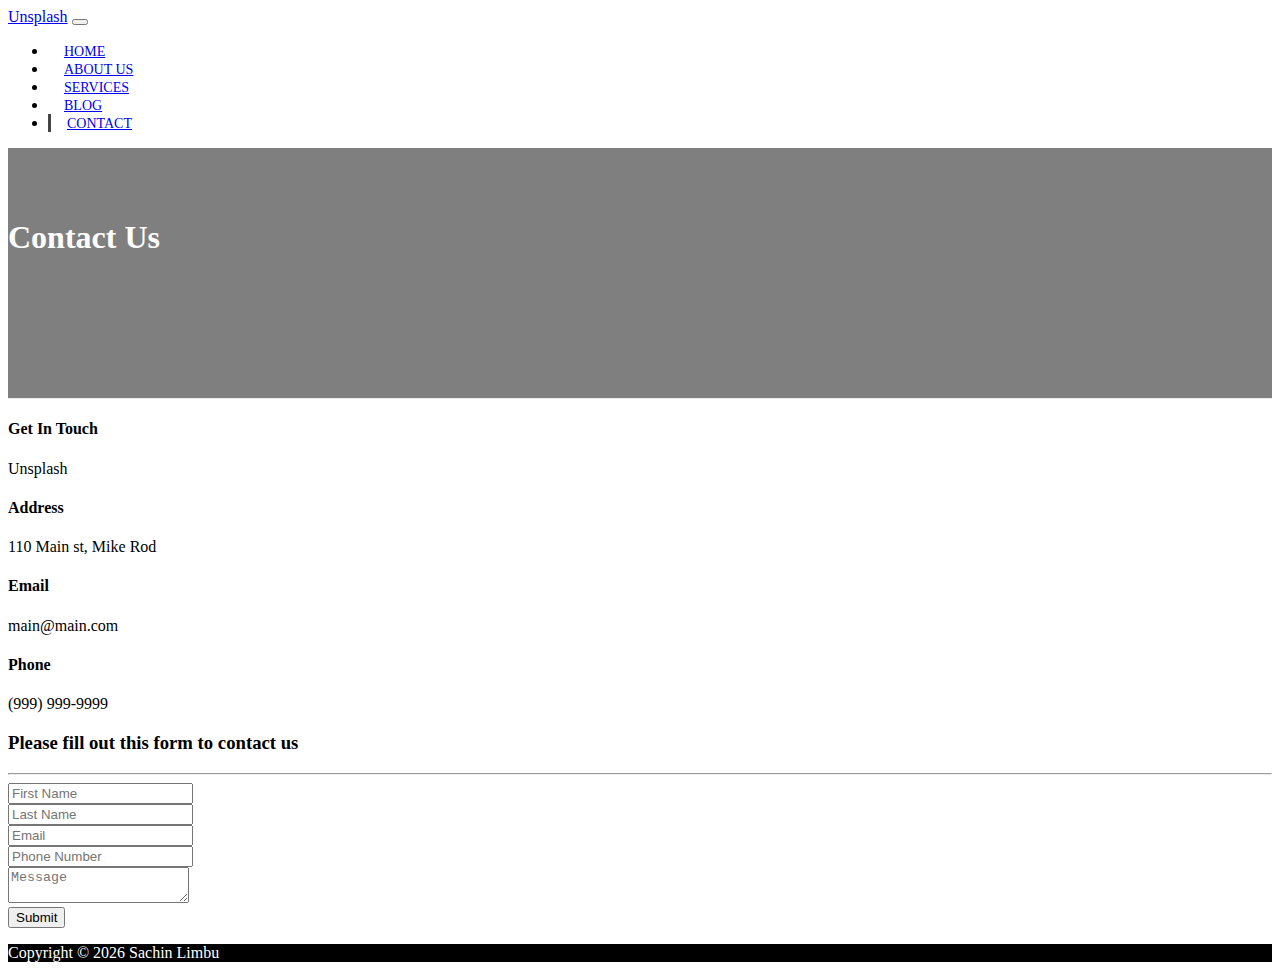
<file: contact.html>
<!DOCTYPE html>
<html lang="en">

<head>
  <meta charset="UTF-8">
  <meta name="viewport" content="width=device-width, initial-scale=1.0">
  <meta http-equiv="X-UA-Compatible" content="ie=edge">
  <link rel="stylesheet" href="https://use.fontawesome.com/releases/v5.0.13/css/all.css" integrity="sha384-DNOHZ68U8hZfKXOrtjWvjxusGo9WQnrNx2sqG0tfsghAvtVlRW3tvkXWZh58N9jp"
    crossorigin="anonymous">
  <link rel="stylesheet" href="https://stackpath.bootstrapcdn.com/bootstrap/4.1.1/css/bootstrap.min.css" integrity="sha384-WskhaSGFgHYWDcbwN70/dfYBj47jz9qbsMId/iRN3ewGhXQFZCSftd1LZCfmhktB"
    crossorigin="anonymous">
  <link rel="stylesheet" href="css/style.css">
  <title>Unsplash</title>
</head>

<body>
  <nav class="navbar navbar-expand-sm navbar-dark bg-dark">
    <div class="container">
      <a href="index.html" class="navbar-brand">Unsplash</a>
      <button class="navbar-toggler" data-toggle="collapse" data-target="#navbarCollapse">
        <span class="navbar-toggler-icon"></span>
      </button>
      <div class="collapse navbar-collapse" id="navbarCollapse">
        <ul class="navbar-nav ml-auto">
          <li class="nav-item">
            <a href="index.html" class="nav-link">Home</a>
          </li>
          <li class="nav-item">
            <a href="about.html" class="nav-link">About Us</a>
          </li>
          <li class="nav-item">
            <a href="services.html" class="nav-link">Services</a>
          </li>
          <li class="nav-item">
            <a href="blog.html" class="nav-link">Blog</a>
          </li>
          <li class="nav-item active">
            <a href="contact.html" class="nav-link">Contact</a>
          </li>
        </ul>
      </div>
    </div>
  </nav>

  <!-- PAGE HEADER -->
  <header id="page-header">
    <div class="container">
      <div class="row">
        <div class="col-md-6 m-auto text-center">
          <h1>Contact Us</h1>
  
        </div>
      </div>
    </div>
  </header>

  <!-- CONTACT SECTION -->
  <section id="contact" class="py-3">
    <div class="container">
      <div class="row">
        <div class="col-md-4">
          <div class="card p-4">
            <div class="card-body">
              <h4>Get In Touch</h4>
              <p>Unsplash</p>
              <h4>Address</h4>
              <p>110 Main st, Mike Rod</p>
              <h4>Email</h4>
              <p>main@main.com</p>
              <h4>Phone</h4>
              <p>(999) 999-9999</p>
            </div>
          </div>
        </div>
        <div class="col-md-8">
          <div class="card p-4">
            <div class="card-body">
              <h3 class="text-center">Please fill out this form to contact us</h3>
              <hr>
              <div class="row">
                <div class="col-md-6">
                  <div class="form-group">
                    <input type="text" class="form-control" placeholder="First Name">
                  </div>
                </div>
                <div class="col-md-6">
                  <div class="form-group">
                    <input type="text" class="form-control" placeholder="Last Name">
                  </div>
                </div>
                <div class="col-md-6">
                  <div class="form-group">
                    <input type="text" class="form-control" placeholder="Email">
                  </div>
                </div>
                <div class="col-md-6">
                  <div class="form-group">
                    <input type="text" class="form-control" placeholder="Phone Number">
                  </div>
                </div>
              </div>
              <div class="row">
                <div class="col-md-12">
                  <div class="form-group">
                    <textarea class="form-control" placeholder="Message"></textarea>
                  </div>
                </div>
                <div class="col-md-12">
                  <div class="form-group">
                    <input type="submit" value="Submit" class="btn btn-outline-danger btn-block">
                  </div>
                </div>
              </div>
            </div>
          </div>
        </div>
      </div>
    </div>
  </section>

  <!-- STAFF -->
  <!-- <section id="staff" class="py-5 text-center bg-dark text-white">
    <div class="container">
      <h1>Our Staff</h1>
      <hr>
      <div class="row">
        <div class="col-md-3">
          <img src="img/person1.jpg" alt="" class="img-fluid rounded-circle mb-2">
          <h4>Jane Doe</h4>
          <small>Marketing Manager</small>
        </div>
        <div class="col-md-3">
          <img src="img/person2.jpg" alt="" class="img-fluid rounded-circle mb-2">
          <h4>Sara Williams</h4>
          <small>Business Manager</small>
        </div>
        <div class="col-md-3">
          <img src="img/person3.jpg" alt="" class="img-fluid rounded-circle mb-2">
          <h4>John Doe</h4>
          <small>CEO</small>
        </div>
        <div class="col-md-3">
          <img src="img/person4.jpg" alt="" class="img-fluid rounded-circle mb-2">
          <h4>Steve Smith</h4>
          <small>Web Developer</small>
        </div>
      </div>
    </div>
  </section> -->

  <!-- FOOTER -->
  <footer id="main-footer" class="text-center p-4">
    <div class="container">
      <div class="row">
        <div class="col">
          <p>Copyright &copy;
            <span id="year"></span> Sachin Limbu</p>
        </div>
      </div>
    </div>
  </footer>


  <script src="http://code.jquery.com/jquery-3.3.1.min.js" integrity="sha256-FgpCb/KJQlLNfOu91ta32o/NMZxltwRo8QtmkMRdAu8="
    crossorigin="anonymous"></script>
  <script src="https://cdnjs.cloudflare.com/ajax/libs/popper.js/1.14.3/umd/popper.min.js" integrity="sha384-ZMP7rVo3mIykV+2+9J3UJ46jBk0WLaUAdn689aCwoqbBJiSnjAK/l8WvCWPIPm49"
    crossorigin="anonymous"></script>
  <script src="https://stackpath.bootstrapcdn.com/bootstrap/4.1.1/js/bootstrap.min.js" integrity="sha384-smHYKdLADwkXOn1EmN1qk/HfnUcbVRZyYmZ4qpPea6sjB/pTJ0euyQp0Mk8ck+5T"
    crossorigin="anonymous"></script>

  <script>
    // Get the current year for the copyright
    $('#year').text(new Date().getFullYear());

  </script>
</body>

</html>
</file>
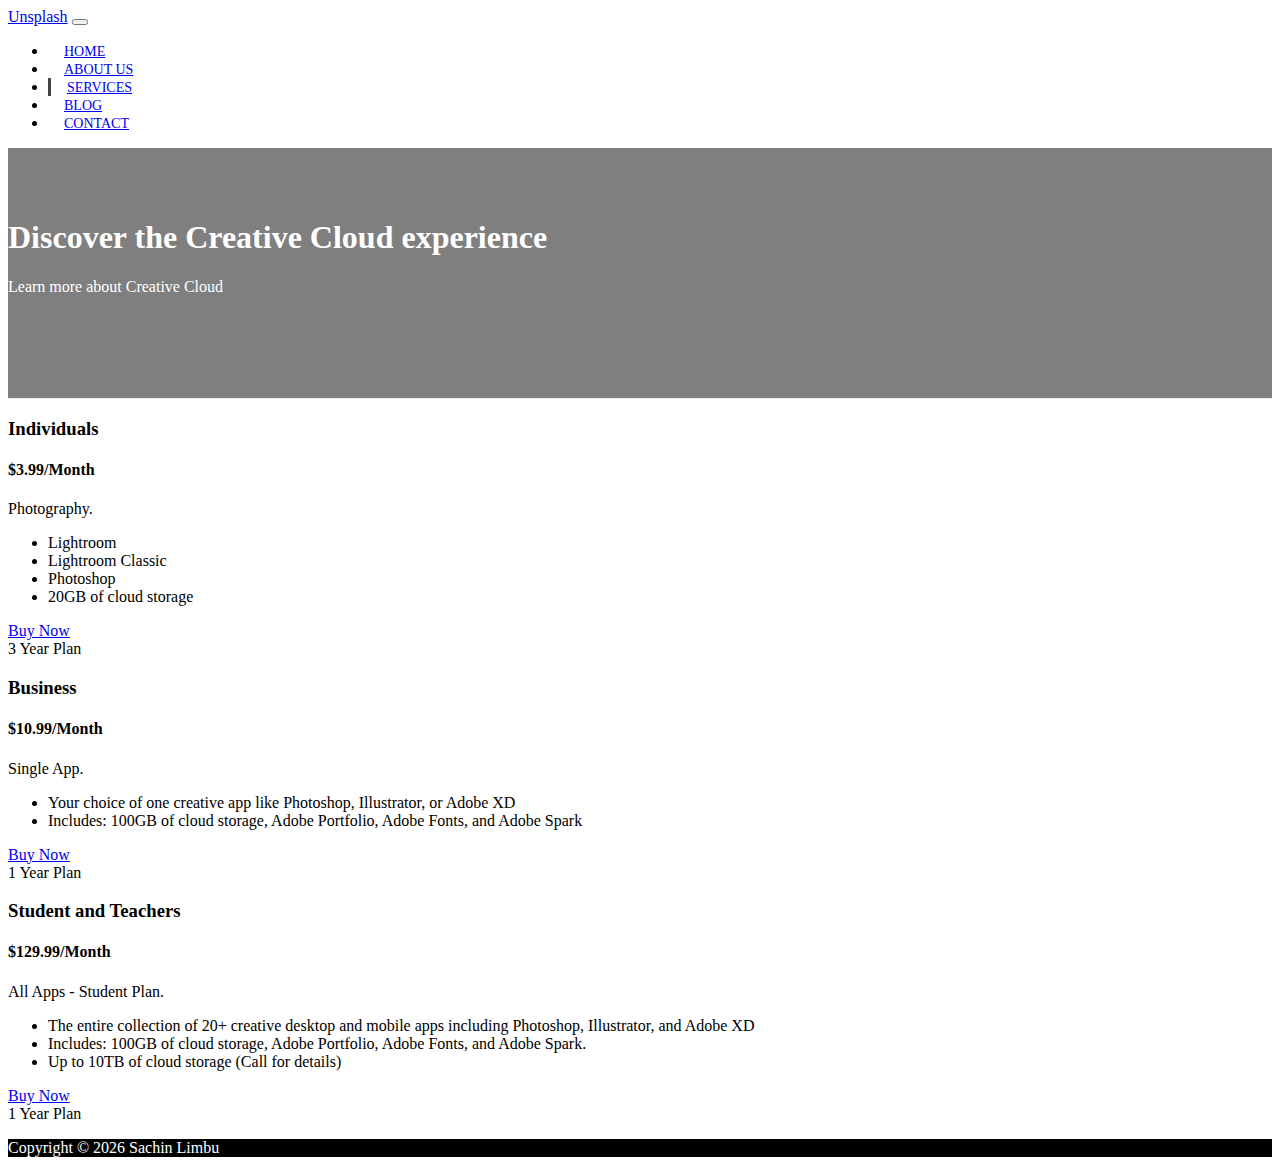
<file: services.html>
<!DOCTYPE html>
<html lang="en">

<head>
  <meta charset="UTF-8">
  <meta name="viewport" content="width=device-width, initial-scale=1.0">
  <meta http-equiv="X-UA-Compatible" content="ie=edge">
  <link rel="stylesheet" href="https://use.fontawesome.com/releases/v5.0.13/css/all.css" integrity="sha384-DNOHZ68U8hZfKXOrtjWvjxusGo9WQnrNx2sqG0tfsghAvtVlRW3tvkXWZh58N9jp"
    crossorigin="anonymous">
  <link rel="stylesheet" href="https://stackpath.bootstrapcdn.com/bootstrap/4.1.1/css/bootstrap.min.css" integrity="sha384-WskhaSGFgHYWDcbwN70/dfYBj47jz9qbsMId/iRN3ewGhXQFZCSftd1LZCfmhktB"
    crossorigin="anonymous">
  <link rel="stylesheet" href="css/style.css">
  <title>Unsplash</title>
</head>

<body>
  <nav class="navbar navbar-expand-sm navbar-dark bg-dark">
    <div class="container">
      <a href="index.html" class="navbar-brand">Unsplash</a>
      <button class="navbar-toggler" data-toggle="collapse" data-target="#navbarCollapse">
        <span class="navbar-toggler-icon"></span>
      </button>
      <div class="collapse navbar-collapse" id="navbarCollapse">
        <ul class="navbar-nav ml-auto">
          <li class="nav-item">
            <a href="index.html" class="nav-link">Home</a>
          </li>
          <li class="nav-item">
            <a href="about.html" class="nav-link">About Us</a>
          </li>
          <li class="nav-item active">
            <a href="services.html" class="nav-link">Services</a>
          </li>
          <li class="nav-item">
            <a href="blog.html" class="nav-link">Blog</a>
          </li>
          <li class="nav-item">
            <a href="contact.html" class="nav-link">Contact</a>
          </li>
        </ul>
      </div>
    </div>
  </nav>

  <!-- PAGE HEADER -->
  <header id="page-header">
    <div class="container">
      <div class="row">
        <div class="col-md-6 m-auto text-center">
          <h1>Discover the Creative Cloud experience</h1>
          <p>Learn more about Creative Cloud</p>
        </div>
      </div>
    </div>
  </header>

  <!-- SERVICES SECTION -->
  <section id="services" class="py-5">
    <div class="container">
      <div class="row">
        <div class="col-md-4">
          <div class="card text-center">
            <div class="card-header bg-dark text-white">
              <h3>Individuals</h3>
            </div>
            <div class="card-body">
              <h4 class="card-title">$3.99/Month</h4>
              <p class="card-text">Photography.</p>
              <ul class="list-group">
                <li class="list-group-item">
                  <i class="fas fa-check"></i> Lightroom
                </li>
                <li class="list-group-item">
                  <i class="fas fa-check"></i> Lightroom Classic
                </li>
                <li class="list-group-item">
                  <i class="fas fa-check"></i> Photoshop
                </li>
                <li class="list-group-item">
                  <i class="fas fa-check"></i> 20GB of cloud storage
                </li>
              </ul>
              <a href="#" class="btn btn-danger btn-block mt-2">Buy Now</a>
            </div>
            <div class="card-footer text-muted">
              3 Year Plan
            </div>
          </div>
        </div>
        <div class="col-md-4">
          <div class="card text-center">
            <div class="card-header bg-dark text-white">
              <h3>Business</h3>
            </div>
            <div class="card-body">
              <h4 class="card-title">$10.99/Month</h4>
              <p class="card-text">Single App.</p>
              <ul class="list-group">
                <li class="list-group-item">
                  <i class="fas fa-check"></i> Your choice of one creative app like Photoshop, Illustrator, or Adobe XD
                </li>
                <li class="list-group-item">
                  <i class="fas fa-check"></i> Includes: 100GB of cloud storage, Adobe Portfolio, Adobe Fonts, and Adobe Spark
                </li>
              </ul>
              <a href="#" class="btn btn-danger btn-block mt-2">Buy Now</a>
            </div>
            <div class="card-footer text-muted">
              1 Year Plan
            </div>
          </div>
        </div>
        <div class="col-md-4">
          <div class="card text-center">
            <div class="card-header bg-dark text-white">
              <h3>Student and Teachers</h3>
            </div>
            <div class="card-body">
              <h4 class="card-title">$129.99/Month</h4>
              <p class="card-text">All Apps - Student Plan.</p>
              <ul class="list-group">
                <li class="list-group-item">
                  <i class="fas fa-check"></i> The entire collection of 20+ creative desktop and mobile apps including Photoshop, Illustrator, and Adobe XD
                </li>
                <li class="list-group-item">
                  <i class="fas fa-check"></i> Includes: 100GB of cloud storage, Adobe Portfolio, Adobe Fonts, and Adobe Spark.
                </li>
                <li class="list-group-item">
                  <i class="fas fa-check"></i> Up to 10TB of cloud storage (Call for details)
                </li>
              </ul>
              <a href="#" class="btn btn-danger btn-block mt-2">Buy Now</a>
            </div>
            <div class="card-footer text-muted">
              1 Year Plan
            </div>
          </div>
        </div>
      </div>
    </div>
  </section>

  <!-- FAQ -->
  <!-- <section id="faq" class="p-5 bg-dark text-white">
    <div class="container">
      <h1 class="text-center">Frequently Asked Questions</h1>
      <hr>
      <div class="row">
        <div class="col-md-6">
          <div id="accordion">
            <div class="card">
              <div class="card-header">
                <h5 class="mb-0">
                  <a href="#collapseOne" data-toggle="collapse" data-parent="accordion">
                    Question One
                  </a>
                </h5>
              </div>

              <div id="collapseOne" class="collapse">
                <div class="card-body">
                  Lorem, ipsum dolor sit amet consectetur adipisicing elit. Deserunt ea officiis distinctio exercitationem dolor minus placeat
                  amet commodi, ab a perspiciatis officia nobis reiciendis numquam totam repudiandae molestias nulla, quod
                  voluptatibus modi rerum laboriosam tenetur. Nihil, soluta eaque? Minima, deserunt.
                </div>
              </div>
            </div>

            <div class="card">
              <div class="card-header">
                <h5 class="mb-0">
                  <a href="#collapseTwo" data-toggle="collapse" data-parent="accordion">
                    Question Two
                  </a>
                </h5>
              </div>

              <div id="collapseTwo" class="collapse">
                <div class="card-body">
                  Lorem, ipsum dolor sit amet consectetur adipisicing elit. Deserunt ea officiis distinctio exercitationem dolor minus placeat
                  amet commodi, ab a perspiciatis officia nobis reiciendis numquam totam repudiandae molestias nulla, quod
                  voluptatibus modi rerum laboriosam tenetur. Nihil, soluta eaque? Minima, deserunt.
                </div>
              </div>
            </div>

            <div class="card">
              <div class="card-header">
                <h5 class="mb-0">
                  <a href="#collapseThree" data-toggle="collapse" data-parent="accordion">
                    Question Three
                  </a>
                </h5>
              </div>

              <div id="collapseThree" class="collapse">
                <div class="card-body">
                  Lorem, ipsum dolor sit amet consectetur adipisicing elit. Deserunt ea officiis distinctio exercitationem dolor minus placeat
                  amet commodi, ab a perspiciatis officia nobis reiciendis numquam totam repudiandae molestias nulla, quod
                  voluptatibus modi rerum laboriosam tenetur. Nihil, soluta eaque? Minima, deserunt.
                </div>
              </div>
            </div>
          </div>
        </div>
        <div class="col-md-6">
          <div id="accordion">
            <div class="card">
              <div class="card-header">
                <h5 class="mb-0">
                  <a href="#collapseFour" data-toggle="collapse" data-parent="accordion">
                    Question Four
                  </a>
                </h5>
              </div>

              <div id="collapseFour" class="collapse">
                <div class="card-body">
                  Lorem, ipsum dolor sit amet consectetur adipisicing elit. Deserunt ea officiis distinctio exercitationem dolor minus placeat
                  amet commodi, ab a perspiciatis officia nobis reiciendis numquam totam repudiandae molestias nulla, quod
                  voluptatibus modi rerum laboriosam tenetur. Nihil, soluta eaque? Minima, deserunt.
                </div>
              </div>
            </div>

            <div class="card">
              <div class="card-header">
                <h5 class="mb-0">
                  <a href="#collapseFive" data-toggle="collapse" data-parent="accordion">
                    Question Five
                  </a>
                </h5>
              </div>

              <div id="collapseFive" class="collapse">
                <div class="card-body">
                  Lorem, ipsum dolor sit amet consectetur adipisicing elit. Deserunt ea officiis distinctio exercitationem dolor minus placeat
                  amet commodi, ab a perspiciatis officia nobis reiciendis numquam totam repudiandae molestias nulla, quod
                  voluptatibus modi rerum laboriosam tenetur. Nihil, soluta eaque? Minima, deserunt.
                </div>
              </div>
            </div>

            <div class="card">
              <div class="card-header">
                <h5 class="mb-0">
                  <a href="#collapseSix" data-toggle="collapse" data-parent="accordion">
                    Question Six
                  </a>
                </h5>
              </div>

              <div id="collapseSix" class="collapse">
                <div class="card-body">
                  Lorem, ipsum dolor sit amet consectetur adipisicing elit. Deserunt ea officiis distinctio exercitationem dolor minus placeat
                  amet commodi, ab a perspiciatis officia nobis reiciendis numquam totam repudiandae molestias nulla, quod
                  voluptatibus modi rerum laboriosam tenetur. Nihil, soluta eaque? Minima, deserunt.
                </div>
              </div>
            </div>
          </div>
        </div>
      </div>
    </div>
  </section> -->

  <!-- FOOTER -->
  <footer id="main-footer" class="text-center p-4">
    <div class="container">
      <div class="row">
        <div class="col">
          <p>Copyright &copy;
            <span id="year"></span> Sachin Limbu</p>
        </div>
      </div>
    </div>
  </footer>


  <script src="http://code.jquery.com/jquery-3.3.1.min.js" integrity="sha256-FgpCb/KJQlLNfOu91ta32o/NMZxltwRo8QtmkMRdAu8="
    crossorigin="anonymous"></script>
  <script src="https://cdnjs.cloudflare.com/ajax/libs/popper.js/1.14.3/umd/popper.min.js" integrity="sha384-ZMP7rVo3mIykV+2+9J3UJ46jBk0WLaUAdn689aCwoqbBJiSnjAK/l8WvCWPIPm49"
    crossorigin="anonymous"></script>
  <script src="https://stackpath.bootstrapcdn.com/bootstrap/4.1.1/js/bootstrap.min.js" integrity="sha384-smHYKdLADwkXOn1EmN1qk/HfnUcbVRZyYmZ4qpPea6sjB/pTJ0euyQp0Mk8ck+5T"
    crossorigin="anonymous"></script>

  <script>
    // Get the current year for the copyright
    $('#year').text(new Date().getFullYear());

  </script>
</body>

</html>
</file>
<file: css/style.css>
body {
  overflow-x: hidden;
}

.navbar .nav-link {
  font-size: 14px;
  text-transform: uppercase;
  padding-left: 1rem !important;
  padding-right: 1rem !important;
}

.navbar .nav-item.active {
  border-left: #444 3px solid;
}

.carousel-item {
  height: 450px;
}

.carousel-image-1 {
  background: url('https://source.unsplash.com/1600x901/?technology');
  background-size: cover;
}

.carousel-image-2 {
  background: url('https://source.unsplash.com/1600x902/?natural');
  background-size: cover;
}

.carousel-image-3 {
  background: url('https://source.unsplash.com/1600x903/?animal');
  background-size: cover;
}

.carousel-item:after {
  content:"";
  display:block;
  position:absolute;
  top:0;
  bottom:0;
  left:0;
  right:0;
  background:rgba(0,0,0,0.4);
}


#home-heading {
  position: relative;
  min-height: 200px;
  background: url('https://source.unsplash.com/1600x903/?free-world');
  background-attachment: fixed;
  background-repeat: no-repeat;
  text-align: center;
  color: #fff;
}

.dark-overlay {
  position: absolute;
  top: 0;
  left: 0;
  width: 100%;
  height: 100%;
  background: rgba(0, 0, 0, 0.7);
}

#video-play {
  position: relative;
  min-height: 200px;
  background: url('https://source.unsplash.com/1600x902/?natural');
  background-attachment: fixed;
  background-repeat: no-repeat;
  background-position: 0 -300px;
  text-align: center;
  color: #fff;
}

#video-play a {
  color: #fff;
}

#page-header {
  height: 200px;
  background: url('https://source.unsplash.com/1600x902/?community'), linear-gradient(rgba(0,0,0,0.5),rgba(0,0,0,0.5));
  background-blend-mode: overlay;
  background-position: 0 -360px;
  background-attachment: fixed;
  color: #fff;
  border-bottom: 1px #eee solid;
  padding-top: 50px;
}



.about-img {
  margin-top: -50px;
}

#faq .card {
  border: #444;
}

#faq a {
  color: #fff;
  text-decoration: none;
}

#faq .card-body,
#faq .card-header {
  background: #333;
}

#main-footer {
  background: #000;
  color: #fff;
}
</file>
